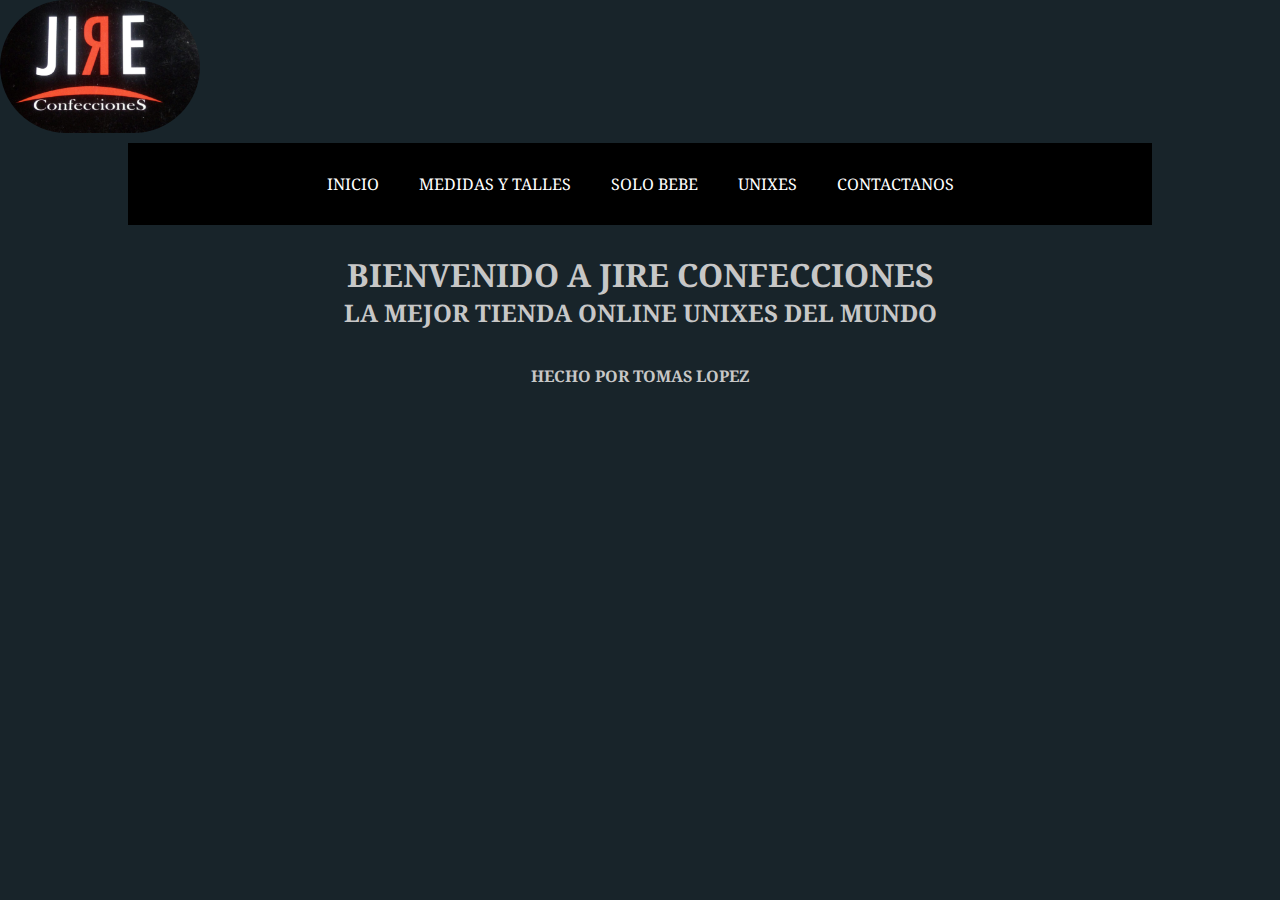
<file: index.html>
<!DOCTYPE html>
<html lang="es">
<head>
    <meta charset="UTF-8">
    <meta http-equiv="X-UA-Compatible" content="IE=edge">
    <meta name="viewport" content="width=device-width, initial-scale=1.0">
    <meta name="keyword" content="medidas en centimetros, variedad de modelos unixes para adulto y modelos unixes para menores de cualquier edad ">
    <meta name="descripcion" content="aqui en jire confecciones encontraras toda la variedad de ropa que necesitas, sin importar el talle, aencontraras lo mejor para vos y tu familia">
    <link rel="icon" type="image/png" href="imagenes/LOGO.jpg">
    <link rel="stylesheet" href="Css/stylee.css">
    <link rel="preconnect" href="https://fonts.gstatic.com">
    <link href="https://fonts.googleapis.com/css2?family=Noto+Serif&family=Staatliches&display=swap" rel="stylesheet">
    <title>JIRE CONFECCIONES</title>
</head>
<body class="bodyy">
    <header class="header">
         <img class="logo1" src="imagenes/LOGO.jpg" class="logo" id="arriba" Id="arriba">
        <nav class="header__nav">
            <ul class="menu">  
                <li class="elementos"><a href="index.html">Inicio</a></li>
                <li class="elementos"><a href="jire-lopez.html">Medidas y Talles</a></li>
                <li class="elementos"><a href="bebe.html">Solo bebe</a> </li>
                <li class="elementos"><a href="unixes.html">Unixes</a></li>
                <li class="elementos"><a href="contactanos.html">Contactanos</a></li>
            </ul>
        </nav> 
    </header> <br>
    <main>
        <h1 class="title">BIENVENIDO A JIRE CONFECCIONES </h1>
        <h2 class="title">LA MEJOR TIENDA ONLINE UNIXES DEL MUNDO</h2>
    </main> <br> <br>
    <footer>
     <h4 class="title">Hecho Por Tomas Lopez</h4>
    
    </footer>
</body>
</html>
</file>
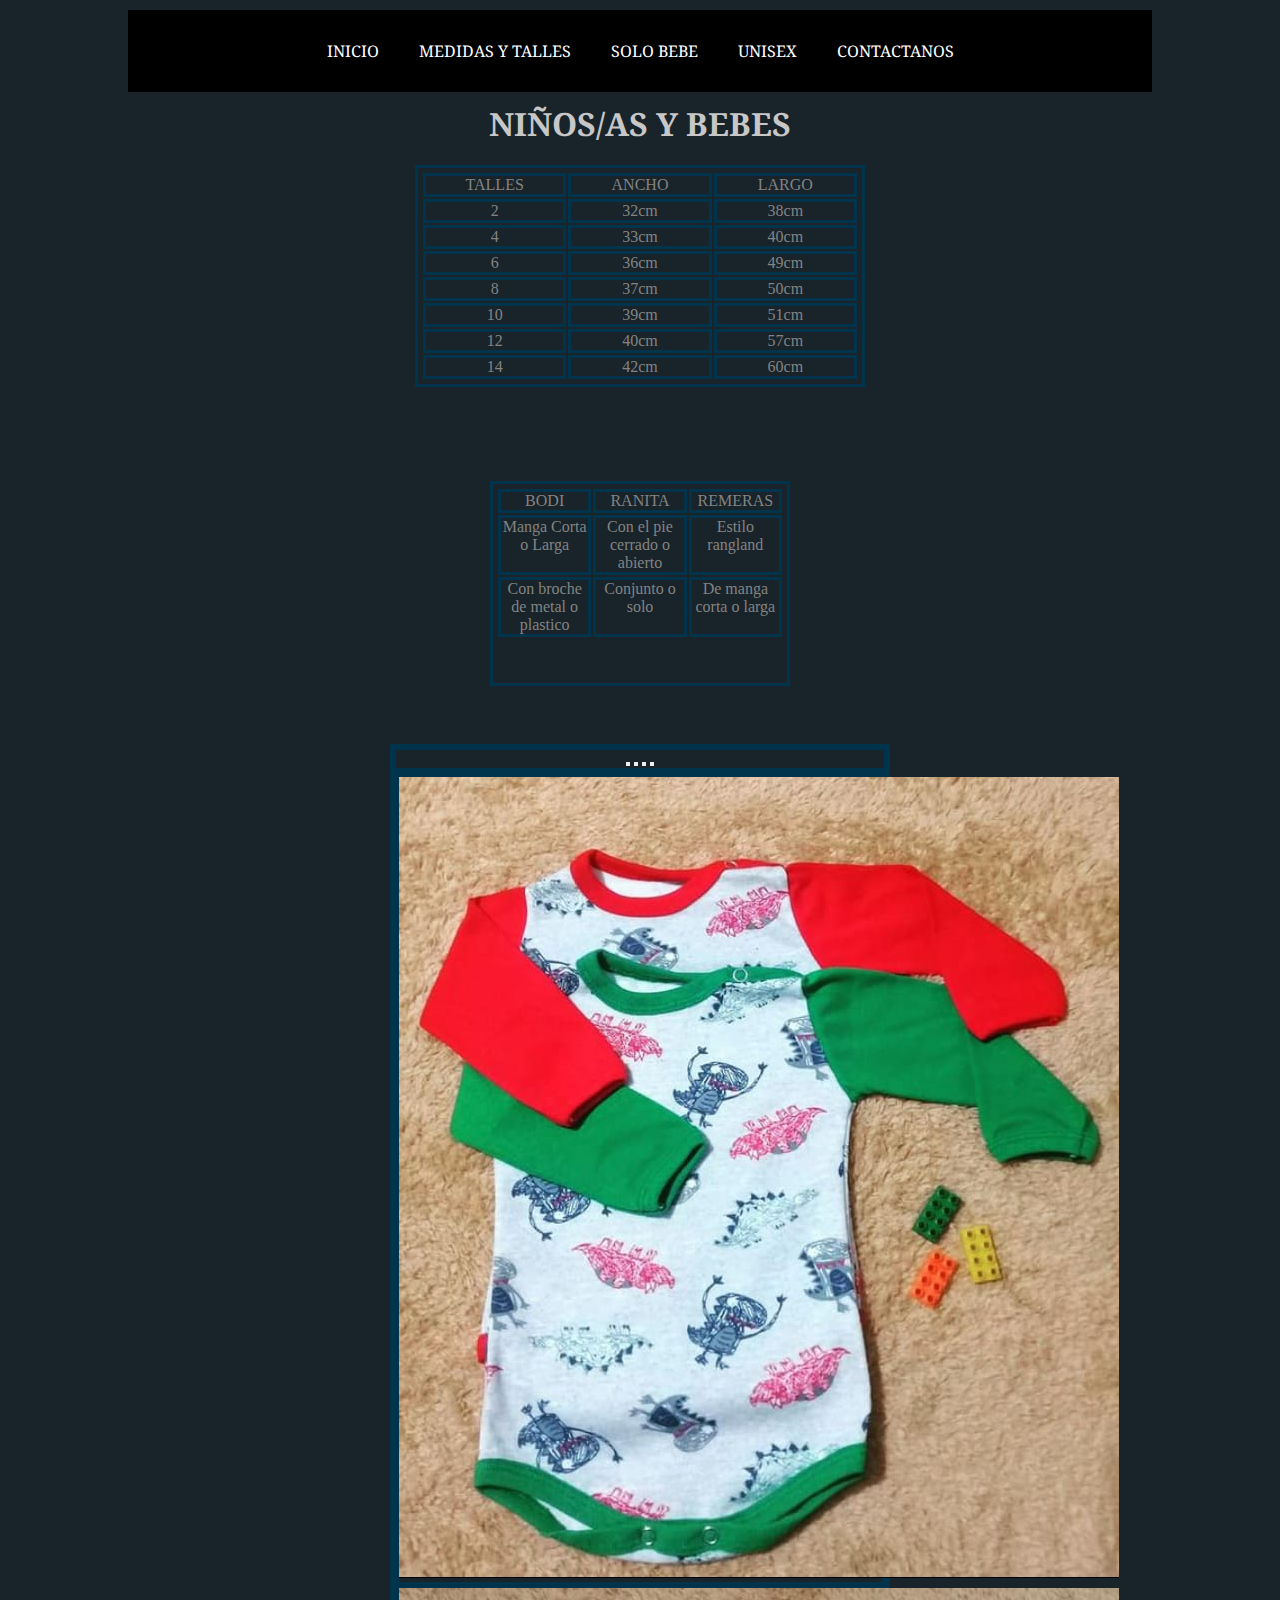
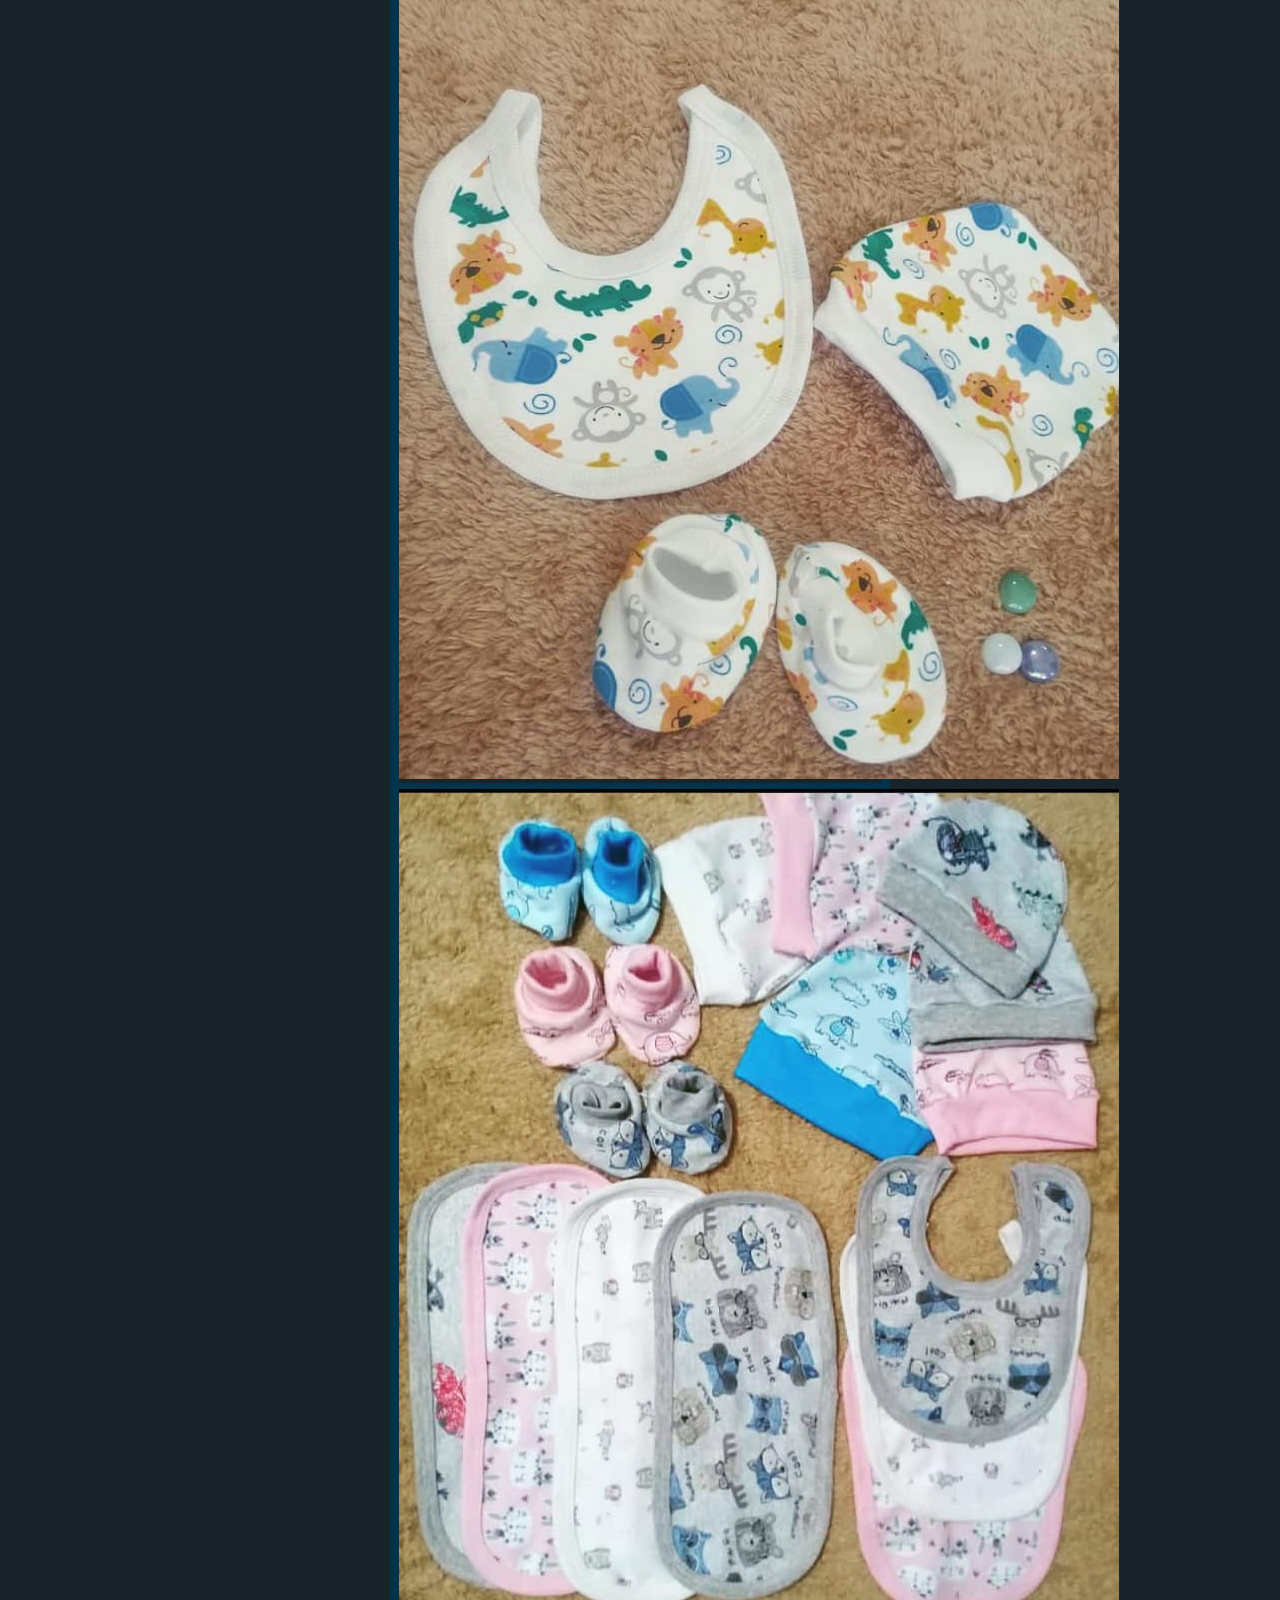
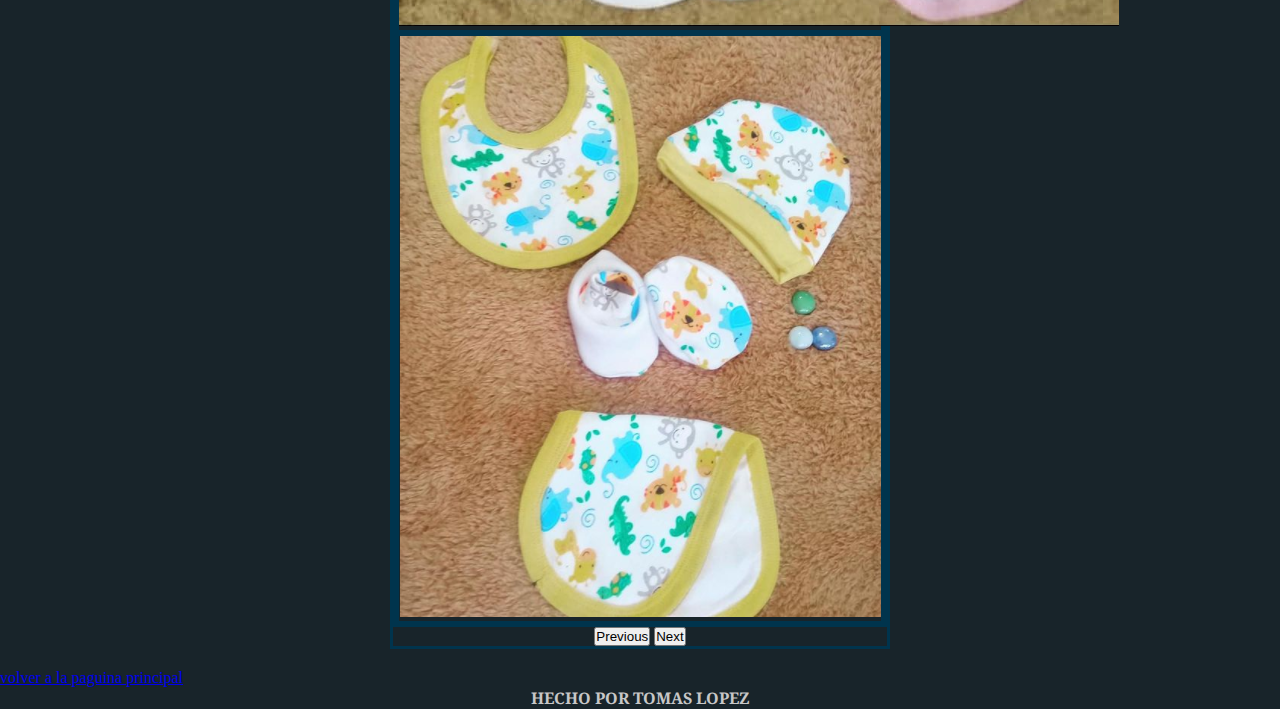
<file: bebe.html>
<!DOCTYPE html>
<html lang="es">
<head>
    <meta charset="UTF-8">
    <meta http-equiv="X-UA-Compatible" content="IE=edge">
    <meta name="viewport" content="width=device-width, initial-scale=1.0">
    <meta name="keyword" content="medidas en centimetros, variedad de modelos unixes para adulto y  modelos unixes para menores de cualquier edad">
    <meta name="descripcion" content="aqui en jire confecciones encontraras toda la variedad de ropa que necesitas, sin importar el talle, aencontraras lo mejor para vos y tu familia">
    <link href="https://cdn.jsdelivr.net/npm/bootstrap@5.1.0/dist/css/bootstrap.min.css" rel="stylesheet" integrity="sha384-KyZXEAg3QhqLMpG8r+8fhAXLRk2vvoC2f3B09zVXn8CA5QIVfZOJ3BCsw2P0p/We" crossorigin="anonymous">
    <link rel="icon" type="image/png" href="imagenes/LOGO.jpg">
    <link rel="stylesheet" href="Css/stylee.css">
    <link href="https://fonts.googleapis.com/css2?family=Noto+Serif&family=Staatliches&display=swap" rel="stylesheet">
    <title>NIÑOS/AS Y BEBE</title>
</head>
<body class="bodyy3">
  <header class="header">
    <nav class="header__nav">
      <ul class="menu">
         <li class="elementos"><a href="index.html">Inicio</a></li>
         <li class="elementos"><a href="jire-lopez.html">Medidas y Talles</a></li>
         <li class="elementos"><a href=" bebe.html">Solo bebe</a></li>
         <li class="elementos"><a href="unisex.html">Unisex</a></li>
         <li class="elementos"><a href="contactanos.html">Contactanos</a></li>
      </ul>
     </nav>
  </header>
  <section>
    <h1 class="title"> NIÑOS/AS Y BEBES</h1>
  </section>
  <section class="padre3">
    <div class="uno">TALLES</div>
    <div class="dos">2</div>
    <div class="tres">4</div>
    <div class="cuatro">6</div>
    <div class="cinco">8</div>
    <div class="seis">10</div>
    <div class="siete">12</div>
    <div class="ocho">14</div>
    <div class="nueve">ANCHO</div>
    <div class="diez">32cm</div>
    <div class="once">33cm</div>
    <div class="doce">36cm</div>
    <div class="trece">37cm</div>
    <div class="catorce">39cm</div>
    <div class="quince">40cm</div>
    <div class="diesiseis">42cm</div>
    <div class="diesisite">LARGO</div>
    <div class="diesiocho">38cm</div>
    <div class="diecinueve">40cm</div>
    <div class="veinte">49cm</div>
    <div class="veintiuno">50cm</div>
    <div class="veintidos">51cm</div>
    <div class="veintitres">57cm</div>
    <div class="veinticuatro">60cm</div>
  </section> <br> <br> <br>
  <section class="listaDos">
    <div class="uno">BODI</div>
    <div class="dos">Manga Corta o Larga</div>
    <div class="tres">Con broche de metal o plastico</div>
    <div class="cuatro">RANITA</div>
    <div class="cinco">Con el pie cerrado o abierto</div>
    <div class="seis">Conjunto o solo</div>
    <div class="siete">REMERAS</div>
    <div class="ocho">Estilo rangland</div>
    <div class="nueve">De manga corta o larga</div>
  </section> <br>
  <main class="main1">
    <div id="carouselExampleIndicators" class="carousel slide fotoBb" data-bs-ride="carousel">
    <div class="carousel-indicators">
      <button type="button" data-bs-target="#carouselExampleIndicators" data-bs-slide-to="0" class="active" aria-current="true" aria-label="Slide 1"></button>
      <button type="button" data-bs-target="#carouselExampleIndicators" data-bs-slide-to="1" aria-label="Slide 2"></button>
      <button type="button" data-bs-target="#carouselExampleIndicators" data-bs-slide-to="2" aria-label="Slide 3"></button>
      <button type="button" data-bs-target="#carouselExampleIndicators" data-bs-slide-to="3" aria-label="Slide 3"></button>
    </div>
    <div class="carousel-inner">
    <div class="carousel-item active">
      <img src="imagenes/imagen1.jpg" class="d-block w-100" alt="...">
    </div>
    <div class="carousel-item">
      <img src="imagenes/imagen2.jpg" class="d-block w-100" alt="...">
    </div>
    <div class="carousel-item">
      <img src="imagenes/imagen3.jpg" class="d-block w-100" alt="...">
    </div>
    <div class="carousel-item">
      <img src="imagenes/imagen4.png" class="d-block w-100" alt="...">
    </div>
    </div>
        <button class="carousel-control-prev" type="button" data-bs-target="#carouselExampleIndicators" data-bs-slide="prev">
          <span class="carousel-control-prev-icon" aria-hidden="true"></span>
          <span class="visually-hidden">Previous</span>
        </button>
        <button class="carousel-control-next" type="button" data-bs-target="#carouselExampleIndicators" data-bs-slide="next">
          <span class="carousel-control-next-icon" aria-hidden="true"></span>
          <span class="visually-hidden">Next</span>
        </button>
    </div>
  </main>
    <a href="index.html">volver a la paguina principal</a>
    <script src="https://cdn.jsdelivr.net/npm/bootstrap@5.1.0/dist/js/bootstrap.bundle.min.js" integrity="sha384-U1DAWAznBHeqEIlVSCgzq+c9gqGAJn5c/t99JyeKa9xxaYpSvHU5awsuZVVFIhvj" crossorigin="anonymous"></script>
    <footer>
        <h4 class="title">Hecho Por Tomas Lopez</h4>
        
        
       </footer>
      
</body>
</html>
</file>
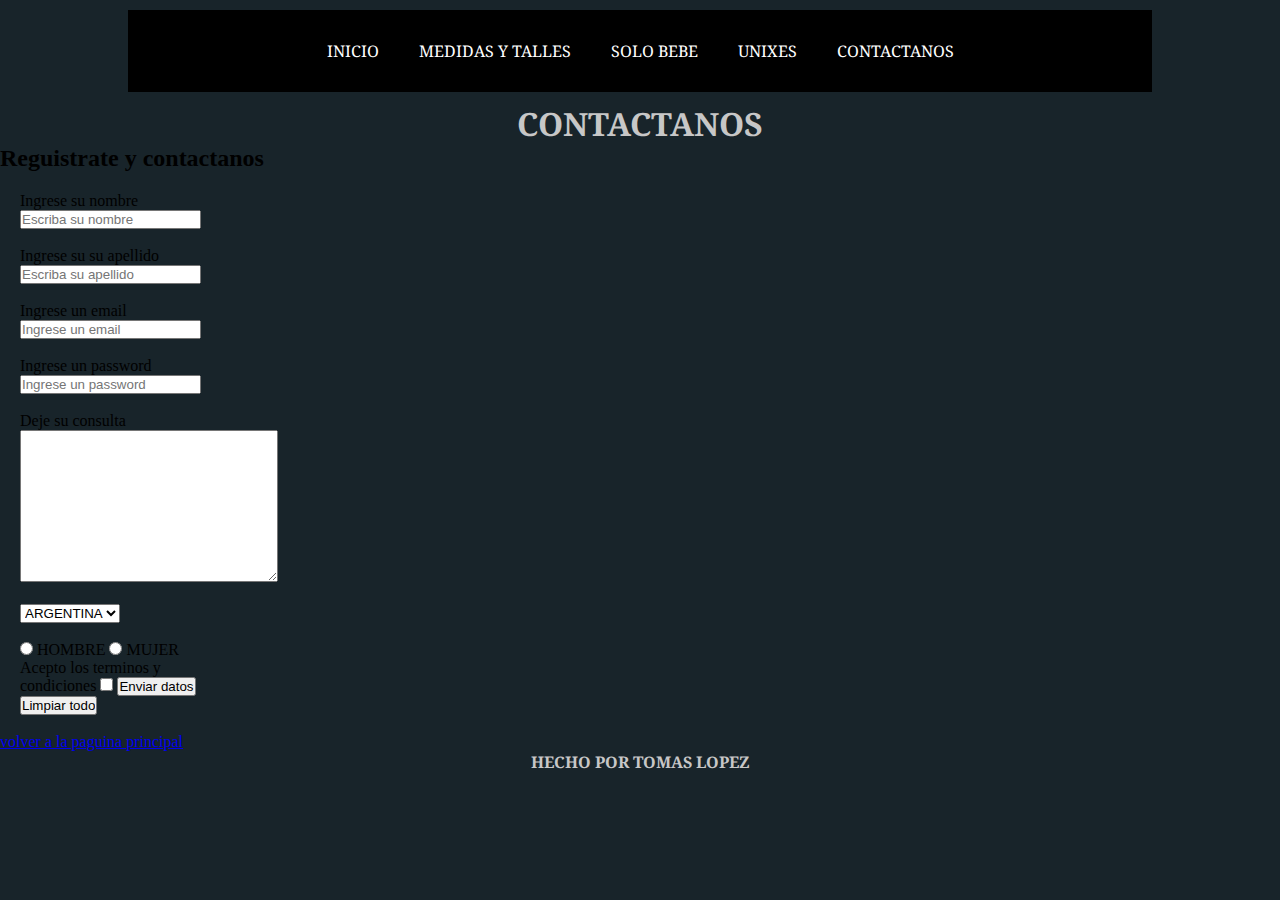
<file: contactanos.html>
<!DOCTYPE html>
<html lang="es">
<head>
    <meta charset="UTF-8">
    <meta http-equiv="X-UA-Compatible" content="IE=edge">
    <meta name="viewport" content="width=device-width, initial-scale=1.0">
    <meta name="keyword" content="medidas en centimetros, variedad de modelos unixes para adulto y  modelos unixes para menores de cualquier edad">
    <meta name="descripcion" content="aqui en jire confecciones encontraras toda la variedad de ropa que necesitas sin importar el talle, aencontraras lo mejor para vos y tu familia">
    <link rel="icon" type="image/png" href="imagenes/LOGO.jpg">
    <link rel="stylesheet" href="Css/stylee.css">
    <link href="https://fonts.googleapis.com/css2?family=Noto+Serif&family=Staatliches&display=swap" rel="stylesheet">
    <title>Contactanos</title>
</head>
<body class="bodyy6">
    <header class="header">
        <nav class="header__nav">
            <ul class="menu">
                <li class="elementos"><a href="index.html">Inicio</a></li> 
                <li class="elementos"><a href="jire-lopez.html">Medidas y Talles</a></li>
                <li class="elementos"><a href="bebe.html">Solo bebe</a></li>
                <li class="elementos"><a href="unixes.html">Unixes</a></li>
                <li class="elementos"><a href="contactanos.html">Contactanos</a></li>
            </ul>
        </nav> 
      </header> 
      <h1 class="title">CONTACTANOS</h1>
      <section>
          <h2 class="h2contac">Reguistrate y contactanos</h2>
          <form action="" class="formulario">
              <section>
                  <label for="name">Ingrese su nombre</label>
                  <input placeholder="Escriba su nombre" name="name" id="name" type="text" maxlength="20"minlength="5" required>
                </section>
              <br>
              <section>
                <label for="name">Ingrese su su apellido</label>
                <input placeholder="Escriba su apellido" name="apellido" id="apellido" type="text" maxlength="20"minlength="5" required>
              </section> <br>
            <section>
                <label for="email">Ingrese un email</label>
                <input placeholder="Ingrese un email"  name="email" id="email" type="email" maxlength="20"minlength="5" required>
            </section> <br>
            <section>
                <label for="password">Ingrese un password</label>
                <input placeholder="Ingrese un password"  name="password" id="password" type="password" maxlength="20"minlength="5" required>
            </section> <br>
            <section>
                <label for="Consulta">Deje su consulta</label>
                <textarea name="Consulta" id="Consulta" cols="30" rows="10"></textarea>
            </section> <br>
            <section>
                <select name="Pais" id="Pais">
                    <option value="ARGENTINA">ARGENTINA</option>
                    <option value="SUIZA">SUIZA</option>
                    <option value="NORUEGA">NORUEGA</option>
                    <option value="ESPAÑA">ESPAÑA</option>
                    <option value="EEUU">EEUU</option>
                </select>
            </section> <br>
            <input type="radio" value="hombre" name="genero"> HOMBRE
            <input type="radio" value="mujer" name="genero"> MUJER
            <section/section>
                <label for="terms">Acepto los terminos y condiciones
                    <input type="checkbox" name="terms" value="1"/>
                </label>
                <input type="submit" value="Enviar datos">
                <input type="reset" value="Limpiar todo">
            </section> <br>
          </form>
      </section>
    <a href="index.html">volver a la paguina principal</a>
    <footer>
        <h4 class="title">Hecho Por Tomas Lopez</h4> <br>
        
       </footer>
</body>
</html>
</file>
<file: Css/stylee.css>
div {
  text-align: center;
  color: #c7c7c7;
  border: 5px double;
  font-family: Georgia, 'Times New Roman', Times, serif;
}

.padre {
  border: #00344d solid 3px;
  background-color: #18242a;
  width: 450px;
  margin: 20px auto;
  padding: 5px;
  display: -ms-grid;
  display: grid;
  -ms-grid-columns: (1fr)[3];
      grid-template-columns: repeat(3, 1fr);
  -ms-grid-rows: (1fr)[8];
      grid-template-rows: repeat(8, 1fr);
      grid-template-areas: "uno nueve diesisiete" "dos diez diesiocho" "tres once diecinueve" "cuatro doce veinte" "cinco trece veintiuno" "seis catorce veintidos" "siete quince veintitres" "ocho diesiseis veinticuatro";
  grid-column-gap: 5px;
  grid-row-gap: 5px;
}

.uno {
  -ms-grid-row: 1;
  -ms-grid-column: 1;
  grid-area: uno;
}

.dos {
  -ms-grid-row: 2;
  -ms-grid-column: 1;
  grid-area: dos;
}

.tres {
  -ms-grid-row: 3;
  -ms-grid-column: 1;
  grid-area: tres;
}

.cuatro {
  -ms-grid-row: 1;
  -ms-grid-column: 2;
  grid-area: cuatro;
}

.cinco {
  -ms-grid-row: 2;
  -ms-grid-column: 2;
  grid-area: cinco;
}

.seis {
  -ms-grid-row: 3;
  -ms-grid-column: 2;
  grid-area: seis;
}

.siete {
  -ms-grid-row: 1;
  -ms-grid-column: 3;
  grid-area: siete;
}

.ocho {
  -ms-grid-row: 2;
  -ms-grid-column: 3;
  grid-area: ocho;
}

.nueve {
  -ms-grid-row: 3;
  -ms-grid-column: 3;
  grid-area: nueve;
}

.diez {
  -ms-grid-row: 2;
  -ms-grid-column: 2;
  grid-area: diez;
}

.once {
  -ms-grid-row: 3;
  -ms-grid-column: 2;
  grid-area: once;
}

.doce {
  -ms-grid-row: 4;
  -ms-grid-column: 2;
  grid-area: doce;
}

.trece {
  -ms-grid-row: 5;
  -ms-grid-column: 2;
  grid-area: trece;
}

.catorce {
  -ms-grid-row: 6;
  -ms-grid-column: 2;
  grid-area: catorce;
}

.quince {
  -ms-grid-row: 7;
  -ms-grid-column: 2;
  grid-area: quince;
}

.diesiseis {
  -ms-grid-row: 8;
  -ms-grid-column: 2;
  grid-area: diesiseis;
}

.diesisiete {
  -ms-grid-row: 1;
  -ms-grid-column: 3;
  grid-area: diesisiete;
}

.diesiocho {
  -ms-grid-row: 2;
  -ms-grid-column: 3;
  grid-area: diesiocho;
}

.diesinueve {
  grid-area: diesinueve;
}

.veinte {
  -ms-grid-row: 4;
  -ms-grid-column: 3;
  grid-area: veinte;
}

.veintiuno {
  -ms-grid-row: 5;
  -ms-grid-column: 3;
  grid-area: veintiuno;
}

.veintidos {
  -ms-grid-row: 6;
  -ms-grid-column: 3;
  grid-area: veintidos;
}

.veintitres {
  -ms-grid-row: 7;
  -ms-grid-column: 3;
  grid-area: veintitres;
}

.veinticuatro {
  -ms-grid-row: 8;
  -ms-grid-column: 3;
  grid-area: veinticuatro;
}

div {
  text-align: center;
  color: #c7c7c7;
  border: darkgoldenrod 5px double;
  font-family: Georgia, 'Times New Roman', Times, serif;
}

.padre2 {
  border: #00344d solid 3px;
  background-color: #18242a;
  width: 400px;
  margin: 20px auto;
  padding: 5px;
  display: -ms-grid;
  display: grid;
  -ms-grid-columns: (1fr)[3];
      grid-template-columns: repeat(3, 1fr);
  -ms-grid-rows: (1fr)[3];
      grid-template-rows: repeat(3, 1fr);
      grid-template-areas: "Uno Cuatro Siete" "Dos Cinco Ocho" "Tres Seis Nueve";
  grid-column-gap: 3px;
  grid-row-gap: 3px;
}

.uno {
  -ms-grid-row: 1;
  -ms-grid-column: 1;
  grid-area: uno;
}

.dos {
  -ms-grid-row: 2;
  -ms-grid-column: 1;
  grid-area: dos;
}

.tres {
  -ms-grid-row: 3;
  -ms-grid-column: 1;
  grid-area: tres;
}

.cuatro {
  -ms-grid-row: 1;
  -ms-grid-column: 2;
  grid-area: cuatro;
}

.cinco {
  -ms-grid-row: 2;
  -ms-grid-column: 2;
  grid-area: cinco;
}

.seis {
  -ms-grid-row: 3;
  -ms-grid-column: 2;
  grid-area: seis;
}

.siete {
  -ms-grid-row: 1;
  -ms-grid-column: 3;
  grid-area: siete;
}

.ocho {
  -ms-grid-row: 2;
  -ms-grid-column: 3;
  grid-area: ocho;
}

.nueve {
  -ms-grid-row: 3;
  -ms-grid-column: 3;
  grid-area: nueve;
}

.div {
  text-align: center;
  color: #c7c7c7;
  border: #00344d 3px solid;
  font-family: Georgia, 'Times New Roman', Times, serif;
  display: -webkit-box;
  display: -ms-flexbox;
  display: flex;
  -webkit-box-pack: center;
      -ms-flex-pack: center;
          justify-content: center;
}

.tableDos {
  border: #00344d solid 3px;
  background-color: #18242a;
  width: 300px;
  margin: 20px auto;
  padding: 5px;
  height: 320px;
  display: -ms-grid;
  display: grid;
  -ms-grid-columns: (1fr)[3];
      grid-template-columns: repeat(3, 1fr);
  -ms-grid-rows: (1fr)[8];
      grid-template-rows: repeat(8, 1fr);
      grid-template-areas: "uno seis once" "dos siete doce" "tres ocho trece" "cuatro nueve catorce" "cinco diez quince";
  grid-column-gap: 2px;
  grid-row-gap: 2px;
}

.uno {
  -ms-grid-row: 1;
  -ms-grid-column: 1;
  grid-area: uno;
}

.dos {
  -ms-grid-row: 2;
  -ms-grid-column: 1;
  grid-area: dos;
}

.tres {
  -ms-grid-row: 3;
  -ms-grid-column: 1;
  grid-area: tres;
}

.cuatro {
  -ms-grid-row: 1;
  -ms-grid-column: 2;
  grid-area: cuatro;
}

.cinco {
  -ms-grid-row: 2;
  -ms-grid-column: 2;
  grid-area: cinco;
}

.seis {
  -ms-grid-row: 3;
  -ms-grid-column: 2;
  grid-area: seis;
}

.siete {
  -ms-grid-row: 1;
  -ms-grid-column: 3;
  grid-area: siete;
}

.ocho {
  -ms-grid-row: 2;
  -ms-grid-column: 3;
  grid-area: ocho;
}

.nueve {
  -ms-grid-row: 3;
  -ms-grid-column: 3;
  grid-area: nueve;
}

.diez {
  -ms-grid-row: 2;
  -ms-grid-column: 2;
  grid-area: diez;
}

.once {
  -ms-grid-row: 3;
  -ms-grid-column: 2;
  grid-area: once;
}

.doce {
  -ms-grid-row: 4;
  -ms-grid-column: 2;
  grid-area: doce;
}

.trece {
  -ms-grid-row: 5;
  -ms-grid-column: 2;
  grid-area: trece;
}

.catorce {
  -ms-grid-row: 6;
  -ms-grid-column: 2;
  grid-area: catorce;
}

.quince {
  -ms-grid-row: 7;
  -ms-grid-column: 2;
  grid-area: quince;
}

div {
  text-align: center;
  color: #c7c7c7;
  border: #00344d 3px solid;
  font-family: Georgia, 'Times New Roman', Times, serif;
}

.padre3 {
  border: #00344d solid 3px;
  background-color: #18242a;
  width: 450px;
  margin: 20px auto;
  padding: 5px;
  display: -ms-grid;
  display: grid;
  -ms-grid-columns: (1fr)[3];
      grid-template-columns: repeat(3, 1fr);
  -ms-grid-rows: (1fr)[8];
      grid-template-rows: repeat(8, 1fr);
      grid-template-areas: "uno nueve diesisiete" "dos diez diesiocho" "tres once diecinueve" "cuatro doce veinte" "cinco trece veintiuno" "seis catorce veintidos" "siete quince veintitres" "ocho diesiseis veinticuatro";
  grid-column-gap: 2px;
  grid-row-gap: 2px;
}

.uno {
  -ms-grid-row: 1;
  -ms-grid-column: 1;
  grid-area: uno;
}

.dos {
  -ms-grid-row: 2;
  -ms-grid-column: 1;
  grid-area: dos;
}

.tres {
  -ms-grid-row: 3;
  -ms-grid-column: 1;
  grid-area: tres;
}

.cuatro {
  -ms-grid-row: 1;
  -ms-grid-column: 2;
  grid-area: cuatro;
}

.cinco {
  -ms-grid-row: 2;
  -ms-grid-column: 2;
  grid-area: cinco;
}

.seis {
  -ms-grid-row: 3;
  -ms-grid-column: 2;
  grid-area: seis;
}

.siete {
  -ms-grid-row: 1;
  -ms-grid-column: 3;
  grid-area: siete;
}

.ocho {
  -ms-grid-row: 2;
  -ms-grid-column: 3;
  grid-area: ocho;
}

.nueve {
  -ms-grid-row: 3;
  -ms-grid-column: 3;
  grid-area: nueve;
}

.diez {
  -ms-grid-row: 2;
  -ms-grid-column: 2;
  grid-area: diez;
}

.once {
  -ms-grid-row: 3;
  -ms-grid-column: 2;
  grid-area: once;
}

.doce {
  -ms-grid-row: 4;
  -ms-grid-column: 2;
  grid-area: doce;
}

.trece {
  -ms-grid-row: 5;
  -ms-grid-column: 2;
  grid-area: trece;
}

.catorce {
  -ms-grid-row: 6;
  -ms-grid-column: 2;
  grid-area: catorce;
}

.quince {
  -ms-grid-row: 7;
  -ms-grid-column: 2;
  grid-area: quince;
}

.diesiseis {
  -ms-grid-row: 8;
  -ms-grid-column: 2;
  grid-area: diesiseis;
}

.diesisiete {
  -ms-grid-row: 1;
  -ms-grid-column: 3;
  grid-area: diesisiete;
}

.diesiocho {
  -ms-grid-row: 2;
  -ms-grid-column: 3;
  grid-area: diesiocho;
}

.diesinueve {
  grid-area: diesinueve;
}

.veinte {
  -ms-grid-row: 4;
  -ms-grid-column: 3;
  grid-area: veinte;
}

.veintiuno {
  -ms-grid-row: 5;
  -ms-grid-column: 3;
  grid-area: veintiuno;
}

.veintidos {
  -ms-grid-row: 6;
  -ms-grid-column: 3;
  grid-area: veintidos;
}

.veintitres {
  -ms-grid-row: 7;
  -ms-grid-column: 3;
  grid-area: veintitres;
}

.veinticuatro {
  -ms-grid-row: 8;
  -ms-grid-column: 3;
  grid-area: veinticuatro;
}

.div {
  text-align: center;
  color: #c7c7c7;
  border: #00344d 3px solid;
  font-family: Georgia, 'Times New Roman', Times, serif;
  display: -webkit-box;
  display: -ms-flexbox;
  display: flex;
  -webkit-box-pack: center;
      -ms-flex-pack: center;
          justify-content: center;
}

.listaDos {
  border: #00344d solid 3px;
  background-color: #18242a;
  width: 300px;
  margin: 20px auto;
  padding: 5px;
  height: 205px;
  display: -ms-grid;
  display: grid;
  -ms-grid-columns: (1fr)[3];
      grid-template-columns: repeat(3, 1fr);
  -ms-grid-rows: (1fr)[8];
      grid-template-rows: repeat(8, 1fr);
      grid-template-areas: "uno cuatro siete" "dos cinco ocho" "tres seis nueve";
  grid-column-gap: 2px;
  grid-row-gap: 2px;
}

.uno {
  -ms-grid-row: 1;
  -ms-grid-column: 1;
  grid-area: uno;
}

.dos {
  -ms-grid-row: 2;
  -ms-grid-column: 1;
  grid-area: dos;
}

.tres {
  -ms-grid-row: 3;
  -ms-grid-column: 1;
  grid-area: tres;
}

.cuatro {
  -ms-grid-row: 1;
  -ms-grid-column: 2;
  grid-area: cuatro;
}

.cinco {
  -ms-grid-row: 2;
  -ms-grid-column: 2;
  grid-area: cinco;
}

.seis {
  -ms-grid-row: 3;
  -ms-grid-column: 2;
  grid-area: seis;
}

.siete {
  -ms-grid-row: 1;
  -ms-grid-column: 3;
  grid-area: siete;
}

.ocho {
  -ms-grid-row: 2;
  -ms-grid-column: 3;
  grid-area: ocho;
}

.nueve {
  -ms-grid-row: 3;
  -ms-grid-column: 3;
  grid-area: nueve;
}

* {
  margin: 0px;
  padding: 0px;
  -webkit-box-sizing: border-box;
          box-sizing: border-box;
}

body {
  background-color: #18242a;
}

header .header__nav {
  width: 80%;
  background-color: #000000;
  margin: 10px auto;
}

header .header__nav .menu {
  list-style: none;
  padding: 10px;
  display: -webkit-box;
  display: -ms-flexbox;
  display: flex;
  -webkit-box-orient: horizontal;
  -webkit-box-direction: normal;
      -ms-flex-direction: row;
          flex-direction: row;
  -webkit-box-pack: center;
      -ms-flex-pack: center;
          justify-content: center;
  font-family: 'Noto Serif', serif;
}

header .header__nav .menu .elementos {
  text-transform: uppercase;
  margin: 10px;
  padding: 10px;
}

header .header__nav .menu .elementos a {
  text-decoration: none;
  color: #ffffff;
}

header .header__nav .menu .elementos a:hover {
  color: #ffffff;
  font-weight: bold;
}

.logo1 {
  border-radius: 90px;
  width: 200px;
  display: -webkit-box;
  display: -ms-flexbox;
  display: flex;
  -webkit-box-pack: center;
      -ms-flex-pack: center;
          justify-content: center;
}

.title {
  color: #c7c7c7;
  font-family: 'Noto Serif', serif;
  text-transform: uppercase;
  display: -webkit-box;
  display: -ms-flexbox;
  display: flex;
  -webkit-box-pack: center;
      -ms-flex-pack: center;
          justify-content: center;
}

.img {
  width: 200px;
  height: 250px;
  display: inline-block;
  margin: 20px;
}

.imgtalless {
  width: 350px;
  height: 300px;
}

.imgtalless:hover {
  -webkit-transform: scale(1.5, 1.5);
          transform: scale(1.5, 1.5);
}

.main1 {
  width: 500px;
  margin: 20px auto;
}

.sec1 {
  width: 500px;
  margin: 20px auto;
}

.formulario {
  width: 200px;
  height: 250px;
  display: inline-block;
  margin: 20px;
}

.h2contact {
  width: 350px;
}

@media only screen and (max-width: 768px) {
  body {
    background-color: #000000;
  }
  body .logo1 {
    list-style: outside;
  }
  body .header__nav {
    background-color: #18242a;
    -webkit-box-pack: center;
        -ms-flex-pack: center;
            justify-content: center;
    height: -webkit-min-content;
    height: -moz-min-content;
    height: min-content;
  }
  body .header__nav .menu {
    width: 390px;
    margin-right: 150px;
    margin-left: 0px;
  }
  body .header__nav .title {
    -webkit-box-pack: center;
        -ms-flex-pack: center;
            justify-content: center;
    margin-left: 70%;
  }
}

@media only screen and (min-width: 768px) {
  body {
    background-color: #00344d;
  }
  body .header__nav {
    background-color: #18242a;
  }
  .title {
    color: #000000;
  }
  div {
    color: #838383;
  }
}

@media only screen and (min-width: 992px) {
  body {
    background-color: #18242a;
  }
  body .header__nav {
    background-color: #000000;
  }
  .title {
    color: #c7c7c7;
  }
}
/*# sourceMappingURL=stylee.css.map */
</file>
